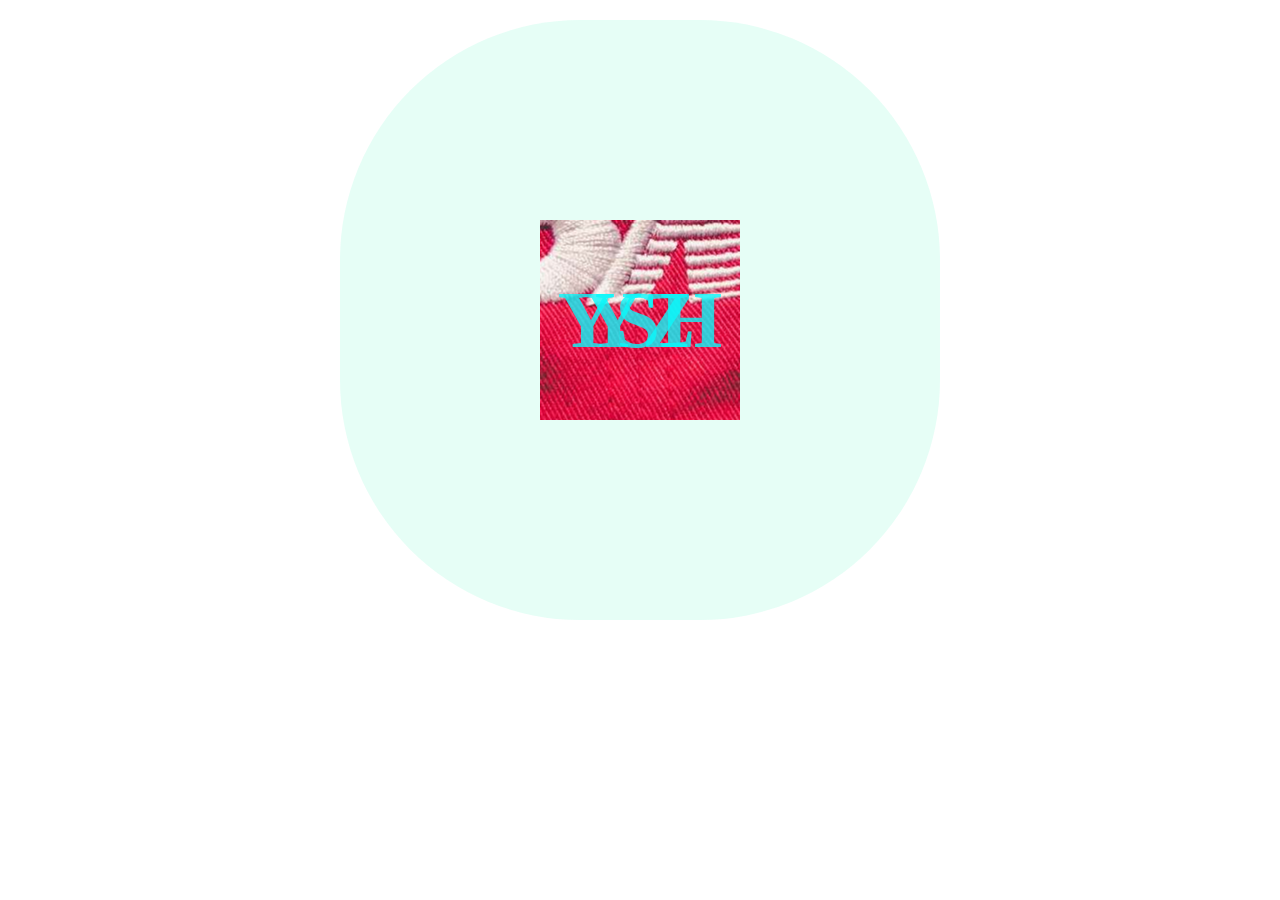
<file: 3d.html>
<!doctype html>
<html lang="en">
<head>
    <meta charset="UTF-8">
    <meta name="viewport"
          content="width=device-width, user-scalable=no, initial-scale=1.0, maximum-scale=1.0, minimum-scale=1.0">
    <meta http-equiv="X-UA-Compatible" content="ie=edge">
    <title>Document</title>
    <link rel="stylesheet" href="css/3d.css">
</head>
<body>
<div class="box_box_box">
<div class="box_box">
<div class="box">
<ul>
    <li class="left">

    </li>
    <li class="right">

    </li>
    <li class="top">

    </li>
    <li class="bottom">

    </li>
    <li class="before">

    </li>
    <li class="after">

    </li>
    <li class="yuan">
        YSH
    </li>
    <li class="yuan1">
      YZ
    </li>
</ul>
</div>
</div>
</div>
</body>
</html>
</file>
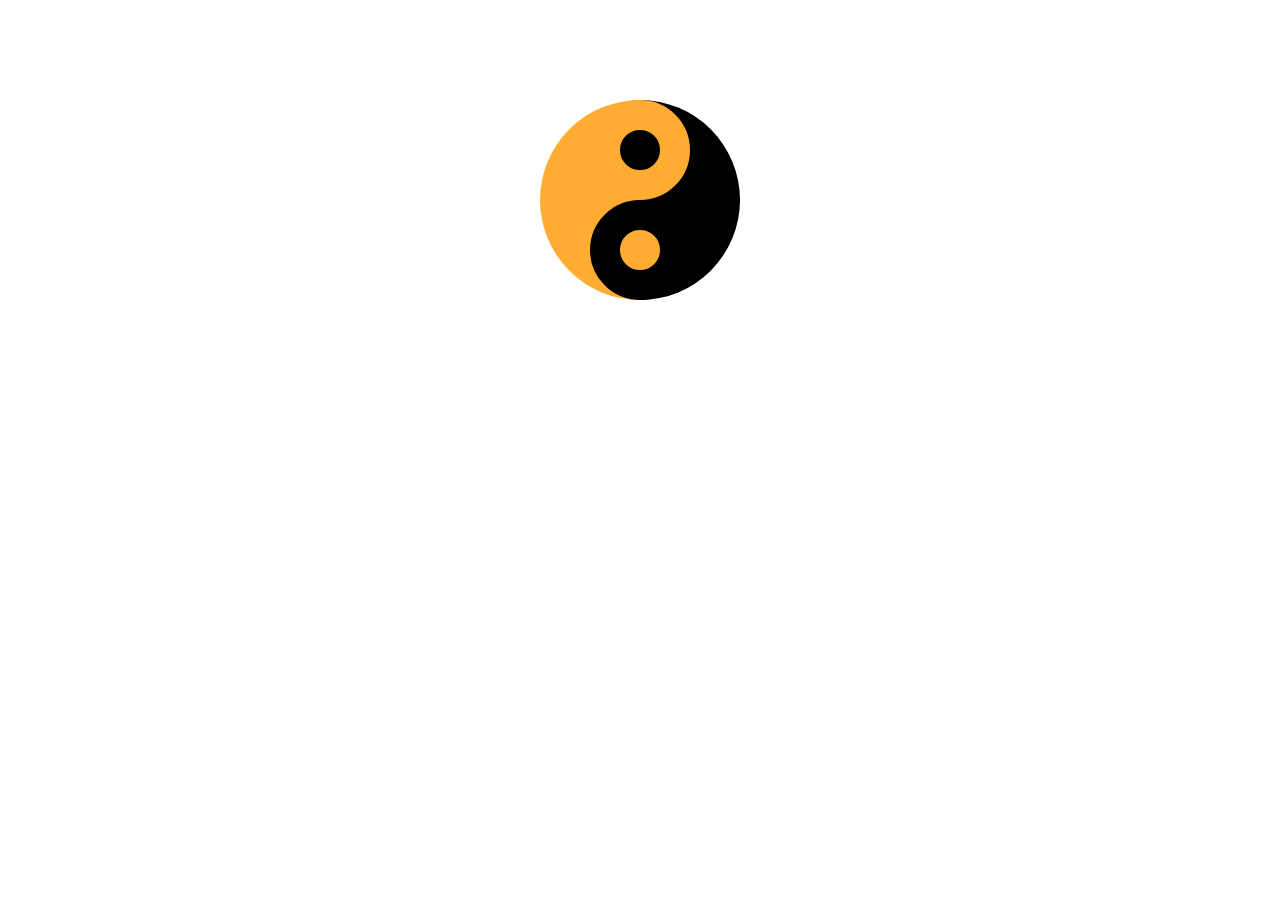
<file: bagua.html>
<!doctype html>
<html lang="en">
<head>
    <meta charset="UTF-8">
    <meta name="viewport"
          content="width=device-width, user-scalable=no, initial-scale=1.0, maximum-scale=1.0, minimum-scale=1.0">
    <meta http-equiv="X-UA-Compatible" content="ie=edge">
    <title>Document</title>
    <link rel="stylesheet" href="css/bagua.css">
</head>
<body>
<div class="bagua">

</div>
</body>
</html>
</file>
<file: css/3d.css>
*{
    margin: 0;
    padding: 0;
    list-style: none;
}

.box{
    width: 600px;
    height: 600px;
    background: rgba(11,250,168,0.1);
    border-radius: 40%;
    margin: 20px auto;
    perspective: 1000px;
    position: relative;
    transform-style: preserve-3d;
    transition: all 5s;

}
.box:hover{
    transform:rotateY(360deg);
}
.box ul{
    width: 200px;
    height: 200px;
    transition: all 10s;
    transform-style: preserve-3d;

}
.box:hover ul{

    transform: rotate3d(1,1,0,360deg);
}
.box ul li{
    width: 200px;
    height: 200px;
    position: absolute;
    top:200px;
    left:200px;
    transition: all 2s;
    font-size: 80px;
    line-height: 200px;
    text-align: center;
    color: rgba(11,247,250,0.8);
    font-weight: bold;

}

.box:hover .left{
    background: rgba(11,250,67,0.3);
    transform: translateX(-100px) rotateY(90deg);
    box-shadow: 0 0 15px 10px rgba(255,255,255,0.5);
}
.box:hover .right{
    background: rgba(250,242,67,0.3);
    transform: translateX(100px) rotateY(90deg);
    box-shadow: 0 0 15px 10px rgba(255,255,255,0.5);
}
.box:hover .top{
    background: rgba(250,118,11,0.3);
    transform: translateY(-100px) rotateX(90deg);
    box-shadow: 0 0 15px 10px rgba(255,255,255,0.5);
}
.box:hover .bottom{
    background: rgba(250,67,11,0.3);
    transform: translateY(100px) rotateX(90deg);
    box-shadow: 0 0 15px 10px rgba(255,255,255,0.5);
}
.box:hover .before{
    background: rgba(250,11,11,0.3);
    transform: translateZ(100px);
    box-shadow: 0 0 15px 10px rgba(255,255,255,0.5);
}
.box:hover .after{
    background: rgba(28,11,250,0.3);
    transform: translateZ(-100px);
    box-shadow: 0 0 15px 10px rgba(255,255,255,0.5);
}
.box:hover .yuan{
    background: rgba(236,11,250,0.3);
    border-radius: 50%;
    transform: translateZ(1000px);
    box-shadow: 0 0 15px 10px rgba(255,255,255,0.5);
    /*transform: rotate3d(1,0,0,720deg);*/
}
.box:hover .yuan1{
    background: rgba(129,11,250,0.3);
    border-radius: 50%;
    transform: translateX(-1000px) rotateY(180deg);
    box-shadow: 0 0 15px 10px rgba(255,255,255,0.5);
}
.yuan{
    background-image: url("../img/timg.jpg");
    background-position: center;
}
</file>
<file: css/bagua.css>
.bagua{
    width: 100px;
    height: 200px;
    background: #ffac32;
    border-right:100px solid#000000;
    margin: 100px auto;
    border-radius: 50%;
    position: relative;
    transition: all 2s 1s;

}
.bagua:hover{
transform: rotate(360deg);
}
.bagua:before{
     content: "";
     display: block;
     width: 40px;
     height: 40px;
     background: #000000;
     border-radius: 50%;
     border: 30px solid #ffac32;
     position: absolute;
     top:0;
     left: 50%;
 }
.bagua:after{
    content: "";
    display: block;
    width: 40px;
    height: 40px;
    background: #ffac32;
    border-radius: 50%;
    border: 30px solid #000;
    position: absolute;
    bottom:0;
    left: 50%;
}
</file>
